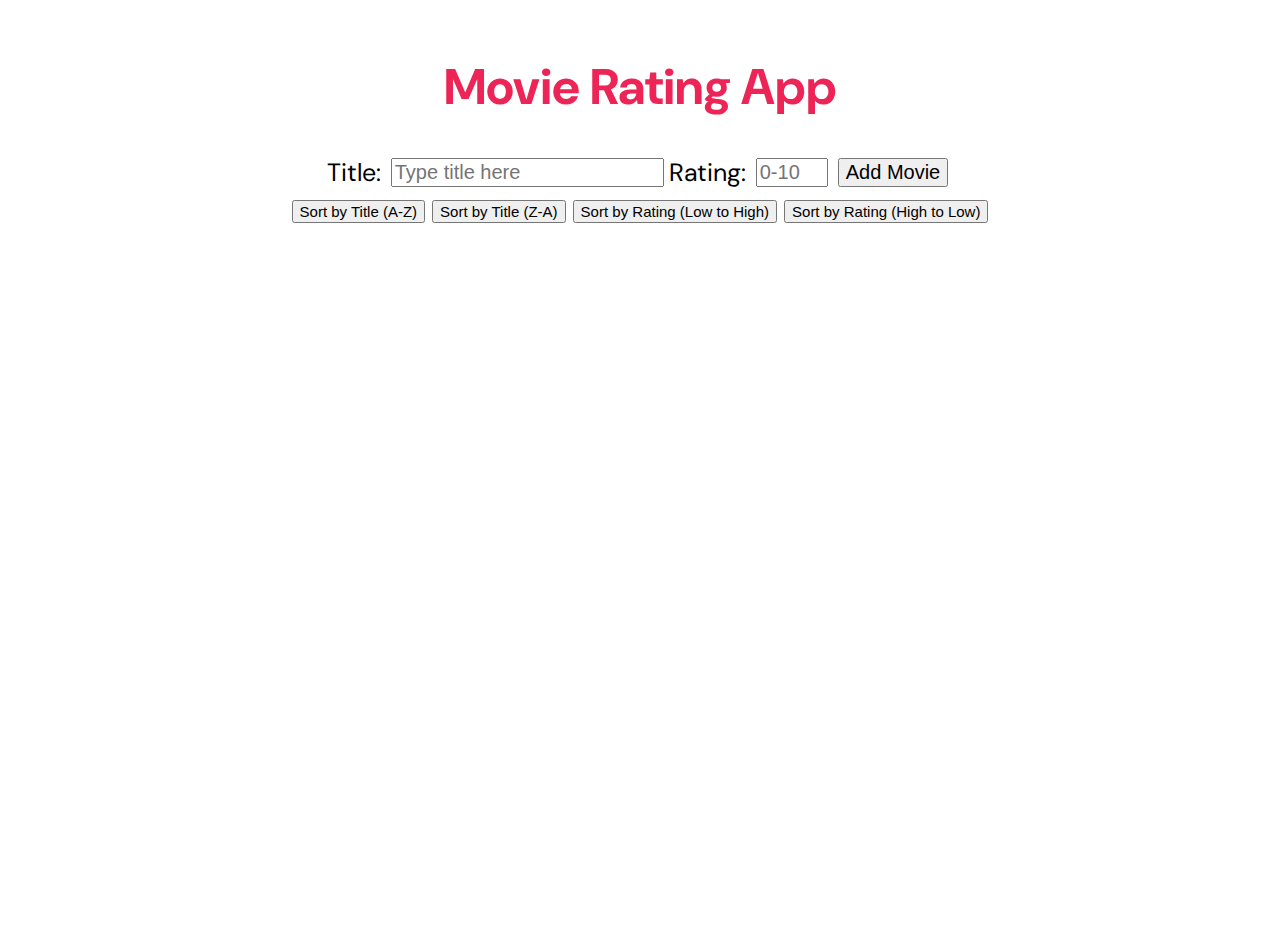
<file: MoviesApp.html>
<!DOCTYPE html>
<html lang="en">
<head>
  <meta charset="UTF-8">
  <title>Movie Rating App</title>
  <script src="https://code.jquery.com/jquery-3.6.0.min.js"></script>
  <link rel="stylesheet" href="movies.css">
  <link rel="preconnect" href="https://fonts.googleapis.com">
  <link rel="preconnect" href="https://fonts.gstatic.com" crossorigin>
  <link href="https://fonts.googleapis.com/css2?family=DM+Sans:ital,opsz,wght@0,9..40,100..1000;1,9..40,100..1000&display=swap" rel="stylesheet">
</head>
<body>

  <h1>Movie Rating App</h1>

  <form id="movieForm">
    <label for="title">Title:</label>
    <input type="text" id="title" required minlength="2" placeholder="Type title here">
    <label for="rating">Rating:</label>
    <input type="number" id="rating" min="0" max="10" required placeholder="0-10">
    <button type="submit">Add Movie</button>
  </form>

  <div class="buttons-container">
    <button id="sortTitleAsc">Sort by Title (A-Z)</button>
    <button id="sortTitleDesc">Sort by Title (Z-A)</button>
    <button id="sortRatingAsc">Sort by Rating (Low to High)</button>
    <button id="sortRatingDesc">Sort by Rating (High to Low)</button>
  </div>

  <ul id="movieList"></ul>

  <script src="movies.js"></script>
</body>
</html>
</file>
<file: movies.css>
body {
    font-family: DM Sans, Arial, sans-serif;
    font-size: 25px;
    display: flex;
    flex-direction: column;
    align-items: center;
    justify-content: flex-start; /* Align items to the top */
    min-height: 100vh;
    margin: 0;
    padding: 20px; /* Add some padding */
}

h1 {
    color: #ed2456;
    text-align: center;
}

.container {
    margin-top: 20px;
}

#movieForm {
    display: flex;
    flex-wrap: wrap;
    justify-content: center;
    align-items: center;
}

#movieForm label {
    margin-right: 5px; /* Add some space between labels and inputs */
}

#movieForm input,
#movieForm button {
    margin: 5px; /* Add some space between inputs and buttons */
    font-size: 20px;
}

::placeholder {
    font-size: 20px;
}

button {
    font-size: 15px;
}
</file>
